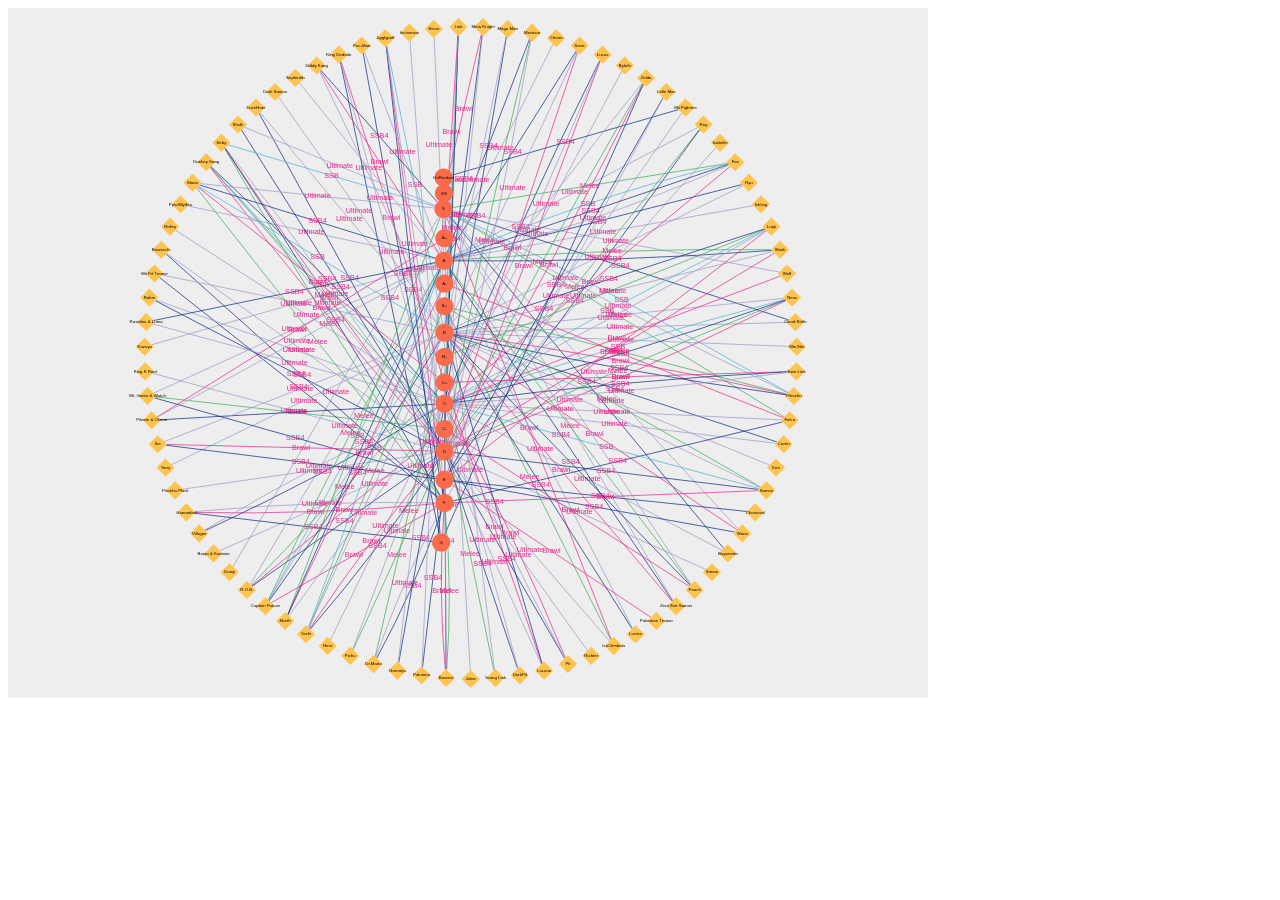
<file: web_session/index.html>
<!doctype html>
<html class="no-js">
    <head>
        <meta charset="utf-8">
        <title>Exports from Cytoscape</title>
        <meta name="description" content="Single network exported from Cytoscape 3.3">
        <meta name="viewport" content="width=device-width, initial-scale=1">

        <link rel="stylesheet" href="styles/main.css">

    </head>
    <body>
        <!--[if lt IE 10]>
            <p class="browsehappy">
                You are using an <strong>ancient</strong> browser.
                Please <a href="http://browsehappy.com/">upgrade your browser
                </a> to improve your experience.
            </p>
        <![endif]-->

        <!-- Actual Cytoscape.js Instance -->
        <div id="cy"></div>
        
        <script src="networks.js"></script>
        <script src="styles.js"></script>

        <script src="scripts/vendor.js"></script>
        <script src="scripts/main.js"></script>
        <script src="scripts/custom.js"></script>
        
</body>
</html>
</file>
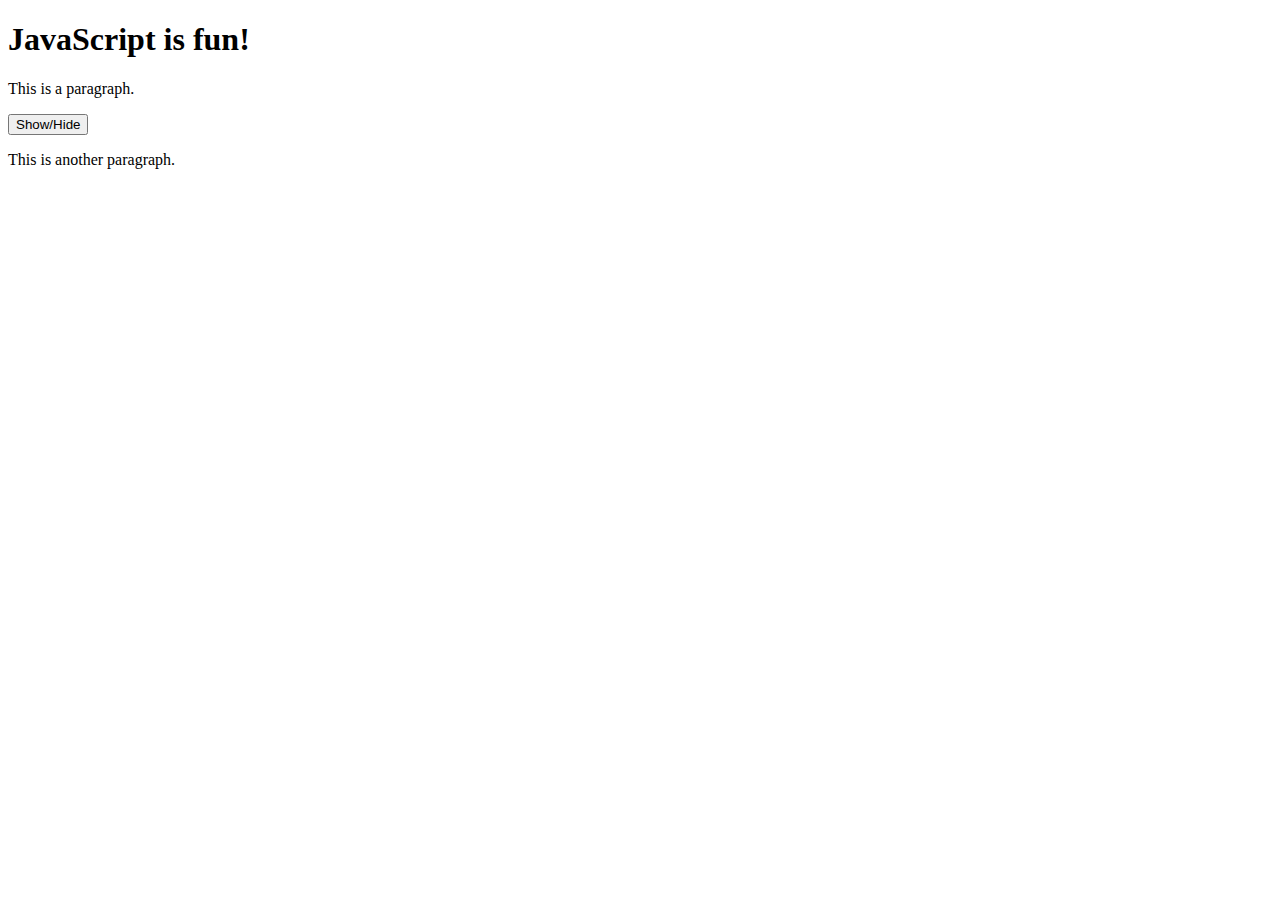
<file: practice.html>
<!DOCTYPE html>
<html xmlns="http://www.w3.org/1999/xhtml">
    <head>
        <title>JavaScript</title>
        <script type="text/javascript" src="practice.js">/**/</script>
    </head>
    <body>
        <h1>JavaScript is fun!</h1>
        <p id="paragraphToToggle">This is a paragraph.</p>
        <div><button>Show/Hide</button></div>
        <p>This is another paragraph.</p>
    </body>
</html>
</file>
<file: web_session/styles/main.css>
body{background:#fff;font-family:"Helvetica Neue",Helvetica,Arial,sans-serif;color:#555;font-weight:300}.browsehappy{margin:.2em 0;background:#ccc;color:#000;padding:.2em 0}#cy{width:920px;height:690px;background-color:#eee}
</file>
